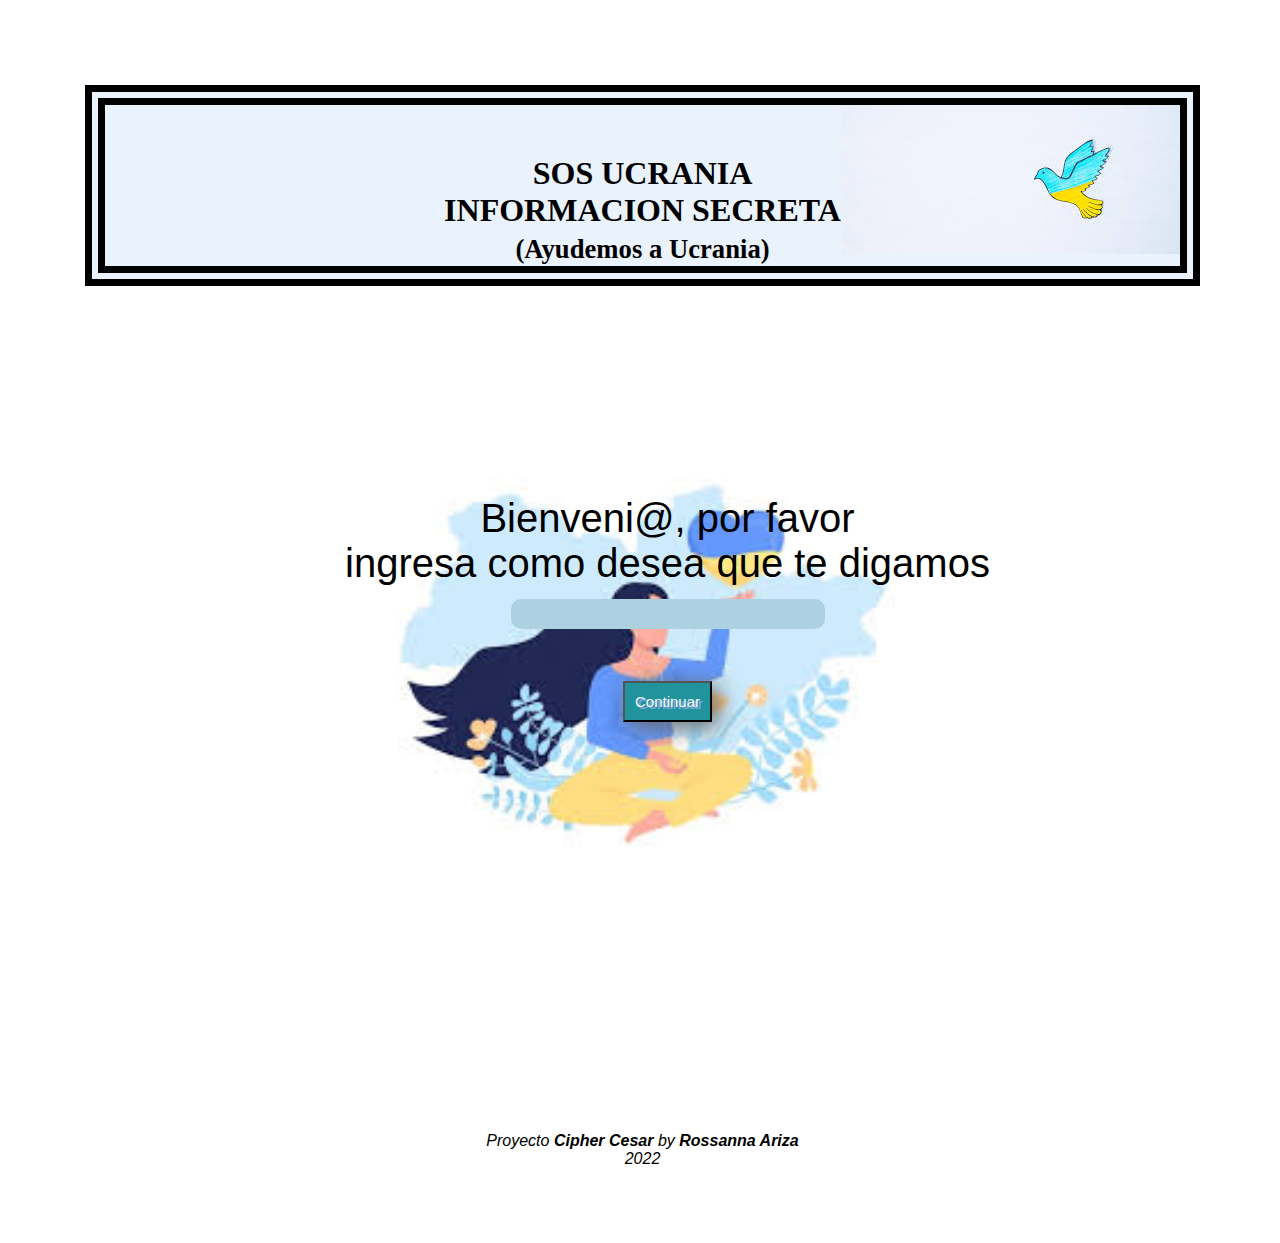
<file: index.html>
<!DOCTYPE html>
<html>
  <head>
    <meta charset="utf-8">
    <title>SOS Ucrania</title>
    <link rel="stylesheet" href="style.css" />
  </head>
  <body>
    
<header>SOS UCRANIA <br> INFORMACION SECRETA <br><small>(Ayudemos a Ucrania)</small> </header> 

<main>
    <section class="bienvenida" id="bienvenida">
      <form>
        <label for="name">Bienveni@, por favor <br> ingresa como desea que te digamos<br></label>
        <input type="text" name="name" class="name" id="name" >
      </form>
      <p><button class="continuarIntroduccion" id="continuarIntroduccion"> Continuar </button> </p> 
    </section>

    <section class="introduccion" id="introduccion">
      <h2 class="titulo1">¡HOLA DE NUEVO!</h2>
      <h3 class="titulo">...Vemos que estas interesad@, antes conoce un poco el contexto...</h3>
      <p class="parrafoIntroduccion">La invasión rusa de <!-- negrilla--><strong>Ucrania​</strong> es un episodio bélico en curso a gran escala que empezó el 24 de febrero de 2022 y forma parte de la guerra ruso-ucraniana, comenzada en 2014. Suecia y Finlandia invocan la Cláusula de Defensa Mutua de la UE​ y solicitaron su adhesión a la OTAN. </p>
      <p class="parrafoIntroduccion">Atentados en Transnistria. En estos momentos, la población de <strong>Ucrania</strong> se enfrenta a una catastrófica crisis de derechos humanos.</p> 
      <p class="parrafoIntroduccion">Están muriendo personas, incluso niños y niñas, y muchas miles de vidas están en peligro. Para más información revisa <!-- relacionar link a texto para redireccionar--><a href="https://www.bbc.com/mundo/noticias-internacional-61951722" target="_blank">“Ucrania y Rusia: 4 claves para entender qué está pasando en la guerra”.</a></p>
      <p class="parrafoIntroduccion"><!-- salto de una linea--><br>Ya que conoce un poco más de la situación actual de Ucrania te preguntarás cómo puedes ayudar, esta página fue creada para que puedas tener una comunicación con los ucranianos por redes sociales sin temor de sentirse involucrado con temas de política.</p>
      <p class="parrafoIntroduccion"> Tendrás la oportunidad de encriptar tus mensajes y viceversa, para que envies información o solicitar información a tus conocidos en Ucrania y así poder ayudarlos ya sea con mensajes positivos o otro tipo de ayuda con tranquilidad, tu información siempre será secreta.</p>
      <p class="parrafoIntroduccion">Para empezar y conocer como hacerlo presiona continuar.</p>
      <p><button id="continuarIntrucciones">Continuar</button></p>
      <p><button class="volverAInicio1">Volver</button></p>
    </section>


    <section id="instrucciones">
      <figure><img src="img/Ucrania-humo.jpg" alt="Ucrania humo" style="float:right;width: 700px;height: 400px;"></figure><!-- imagen se le asigna estilo inline flotando a la derecha y tamaño-->
      <h3 class="titulo">¿Como lo haremos?:</h3>
      <p class="parrafoInstrucciones">El metodo sera el <a href="https://en.wikipedia.org/wiki/Caesar_cipher" target="_blank">cifrado de Cesar</a>, solo necesitas seleccionar la posición del alfabeto (la podemos indicar como una contraseña), ingresar el texto y ya, recuerda esa posición (contraseña) es la misma que podrá permitirte traducir el texto encriptado.</p>
      <p class="parrafoInstrucciones">¡¿Listos?!, Entonces elige que deseas hacer!</p>
      <p><button id="continuarEncriptar">Encriptar mensaje</button>  <button id="continuarDecifrar">Decifrar mensaje</button></p>
      <p><button class="volverAInicio2">Volver a Inicio</button></p>
    </section>

    
    <section id="encriptar">  
    <h3 class="titulo">¡PERFECTO!</h3>
      <p>Deseas enviar un mensaje secreto, ingresalo a continuacion, y no olvides seleccionar la contraseña (esta la debes saber solo tu y quien deseas que decifre el mensaje)</p>
      <p>Ingresa el mensaje a encriptar</p><figure><img src="img/niña-war.PNG" alt="Niña en guerra" style="float:right;"></figure>
      <textarea name="textoAEncriptar" id="textoAEncriptar" rows="10" cols="50" placeholder="Ingrese el texto" spellcheck="false"></textarea> <!-- apellcheck funciona para no marcar linea roja palabra mal escrita en el cuadro texto-->
      <p>Selecciona la contraseña:</p>
      <input type="number" id="offsetEncriptar" value="1" min="1">
      <p>¿Listos?, solo debes presionar encriptar y tendras tu mensaje listo</p>
      <p><button class="boton" type="button" id="cipher">Encriptar</button></p>
      <p class="mensaje"><strong><ins>MENSAJE ENCRIPTADO:</ins></strong><br><br><output id="textoEncriptado" for="textoAEncriptar offsetEncriptar"></output></p>
      <p><button class="volverAInicio3">Volver a Inicio</button></p>
      <p><button class="volverAtras1">Volver Atras</button></p>
    </section>
  


    <section id="decifrar">
    <h3 class="titulo">Decifrar...</h3>
      <p>Ohhhhhh!!!!, tienes un mensaje que decifrar, solo ingresalo a continuacion coloca la contraseña que acordaste con el mensajero y preciona decifrar.<figure><img src="img/ucrania-people.jfif" alt="Personas de Ucrania" style="float:left;"></figure></p>
      <textarea name="textoADecifrar" id="textoADecifrar" rows="10" cols="50" placeholder="Ingrese el texto" spellcheck="false"></textarea> <!-- representa un control para la edición mutilínea de texto sin formato.-->
      <p>Selecciona la contraseña:</p>
      <input type="number" id="offsetDecifrar" value="1" min="1">
      <p class="button"><button class="boton" type="button" id="decipher">Decifrar</button></p>
      <p class="mensaje"><strong><!-- subraya texto--><ins>MENSAJE DECIFRADO:</ins></strong><br><br><output id="textoDecifrado" for="textoADecifrar offsetDecifrar"></output></p>
      <p><button class="volverAInicio4">Volver a Inicio</button></p>
      <p><button class="volverAtras2">Volver Atras</button></p>
  </section>

</main>
<footer>Proyecto <strong> Cipher Cesar</strong> by <strong>Rossanna Ariza</strong> <br> 2022 </footer>

<script src="index.js" type="module"></script>

  </body>

</html>
</file>
<file: style.css>
/*selectores de tipo "elemento"*/
header{
    color:black;
    font-family: Impact; /* fuente de la letra*/
    font-size: 2em;  /* tamaño de la letra*/
    font-style: normal;  /* estilo de la letra*/
    font-weight: bolder;  /* grosor de la letra*/
    text-align: center;
    padding-top: 50px;  /* espacio o relleno entre el borde y el contenido arriba*/
    padding-left: 50px;  /* espacio o relleno entre el borde y el contenido izquierda*/
    padding-right: 50px;  /* espacio o relleno entre el borde y el contenido derecha*/
    border: 20px double black; /* borde tamaño o grosor estado y color*/
    margin-top: 10px;  /* espacio o relleno entre el borde y el contenido margen superior*/
    margin-right: 10px; /* espacio o relleno entre el borde y el contenido margen derecho*/
    margin-bottom: 10px;  /* espacio o relleno entre el borde y el contenido margen inferior*/
    margin-left: 10px;  /* espacio o relleno entre el borde y el contenido margen izquierdo */
    background-color: rgba(198, 219, 245, 0.36);
    background-image: url(./img/fondo\ 3.jpg); /* imagen de fondo*/
    background-repeat: no-repeat;  /*imagen de fondo no se repita*/
    background-size: auto; /* imagen de fondo cubra todo*/
    background-position-x: right; /* posicion de la imagen de fondo x de izquierda a derecha */
}
body {
  background-color: white; /* color del fondo */
  font-family: Impact; /* fuente de la letra*/
  padding-top: 5px;  /* espacio o relleno entre el borde y el contenido arriba*/
  padding-left: 5px;  /* espacio o relleno entre el borde y el contenido izquierda*/
  padding-bottom: 5px;  /* espacio o relleno entre el borde y el contenido abajo*/
  border: 200px; /* borde tamaño o grosor estado y color*/
  margin-top: 70px;  /* espacio o relleno entre el borde y el contenido margen superior*/
  margin-right: 70px; /* espacio o relleno entre el borde y el contenido margen derecho*/
  margin-bottom: 70px;  /* espacio o relleno entre el borde y el contenido margen inferior*/
  margin-left: 70px;  /* espacio o relleno entre el borde y el contenido margen izquierdo */
}
button{
    background: #21939d; /* fondo de los botones color */
    text-shadow: 3px 2px 1px #9daef5; /* sobra al texto en el boton y color de la sobra*/
    box-shadow: 6px 5px 24px #666666; /* sombra de la caja */
    font-family: Arial; /* fuente de la letra*/
    color: #fafafa; /* color de la letra */
    font-size: 15px; /* tamaño de la letra*/
    padding: 10px;/*relleno del boton */
}
footer{
    color:black; /* color de la letra */
    font-family: Arial, Helvetica, sans-serif; /* fuente de la letra*/
    font-size: 1em;  /* tamaño de la letra*/
    font-style:oblique;  /* estilo de la letra*/
    font-weight: normal;  /* grosor de la letra*/
    text-align: center; /* alineacion del texto */
    padding-top: 100px;  /* espacio o relleno entre el borde y el contenido arriba*/
    padding-left: 50px;  /* espacio o relleno entre el borde y el contenido izquierda*/
    padding-right: 50px;  /* espacio o relleno entre el borde y el contenido derecha*/
    border: 20px; /* borde tamaño o grosor estado y color*/
}
/*selectores de ID*/
#bienvenida {
    display: block; /* visualizacion en la pantalla */
    padding-top: 200px; 
    padding-left: 100px;
    padding-right: 50px;
    padding-bottom: 270px;
    font-size: 2.5em;
    text-align: center;
    font-family: sans-serif;
    background-image: url(./img/FondoUcrania.jpg);
    background-repeat: no-repeat;  /*imagen de fondo no se repita*/
    background-position-x: center; /* posicion de la imagen de fondo x de izquierda a derecha */
    background-position-y: center; /* posicion de la imagen de fondo x de arriba hacia abajo */
    background-size: 15em; /* tamaño de la imagen de fondo */
    
    }
    
#introduccion {
    display: none;
    padding-top: 200px;
    padding-left: 100px;
    padding-right: 50px;
    padding-bottom: 270px;
    font-family: sans-serif;
    color: whitesmoke;
    background-image: url(./img/bandera\ animada.gif);
    background-repeat: no-repeat;  /*imagen de fondo no se repita*/
    background-size: cover;
    }
#instrucciones {
    display: none;
    padding-top: 200px;
    padding-left: 100px;
    padding-right: 50px;
    padding-bottom: 270px;
    text-align: block;
    font-family: sans-serif;
    background-image: url(./img/fondo\ instrucciones.png);
    background-repeat: no-repeat;  /*imagen de fondo no se repita*/
    background-size: 40%;
    }
#encriptar {
    display: none;
    padding-top: 200px;
    padding-left: 100px;
    padding-right: 50px;
    padding-bottom: 270px;
    background-image: url(./img/fondo\ 2.jpg), url(./img/encriptar.jpg);
    background-repeat: no-repeat;
    background-position-x: center, center;
    background-position-y: center, bottom;
    font-family: sans-serif;
    text-align: center;
}
#decifrar {
    display: none;
    padding-top: 200px;
    padding-left: 100px;
    padding-right: 50px;
    padding-bottom: 270px;
    text-align: center;
    font-family: sans-serif;
    background-image: url(./img/decifrado.png);
    background-size: 15;
    background-repeat: no-repeat;
    background-position-x: center;
    background-position-y: bottom;  
    }
/*selectores de clase*/
    .name{
        border-radius: 10px; /* radio del borde del cuadro de texto */
        background-color: rgb(173, 209, 224); /* color fondo cuadro texto */
        border: 0; /* sin borde*/
        font-size: 0.6em;  /* tamaño de la letra */
    }
        .titulo1{
        text-align: center;
        font-family: Impact;
        font-size: 3em;
        font-weight: lighter;  /* grosor de la letra*/
    }
    .titulo{
        text-align: center;
        font-size: 2em;
    }
    .parrafoIntroduccion{
        text-align: justify;
    }
    .parrafoInstrucciones{
        text-align: justify;
    }
    .mensaje{
        text-align: center;
        font-family: sans-serif;
        font-weight: bold; 
        font-weight: bold; 
        font-size: 1.5em;
        color: rgb(199, 12, 12);   
    }
/*selectores descendente*/
main article.introduccion p a{
    color: rgb(244, 238, 243);
}
input#offsetEncriptar{
    text-align: center;
    border-radius: 10px;
    background-color: rgb(173, 209, 224);
    border: 0;
    font-size: 0.8em; 
}
input#offsetDecifrar{
    text-align: center;
    border-radius: 10px;
    background-color: rgb(173, 209, 224);
    border: 0;
    font-size: 0.8em; 
}
</file>
